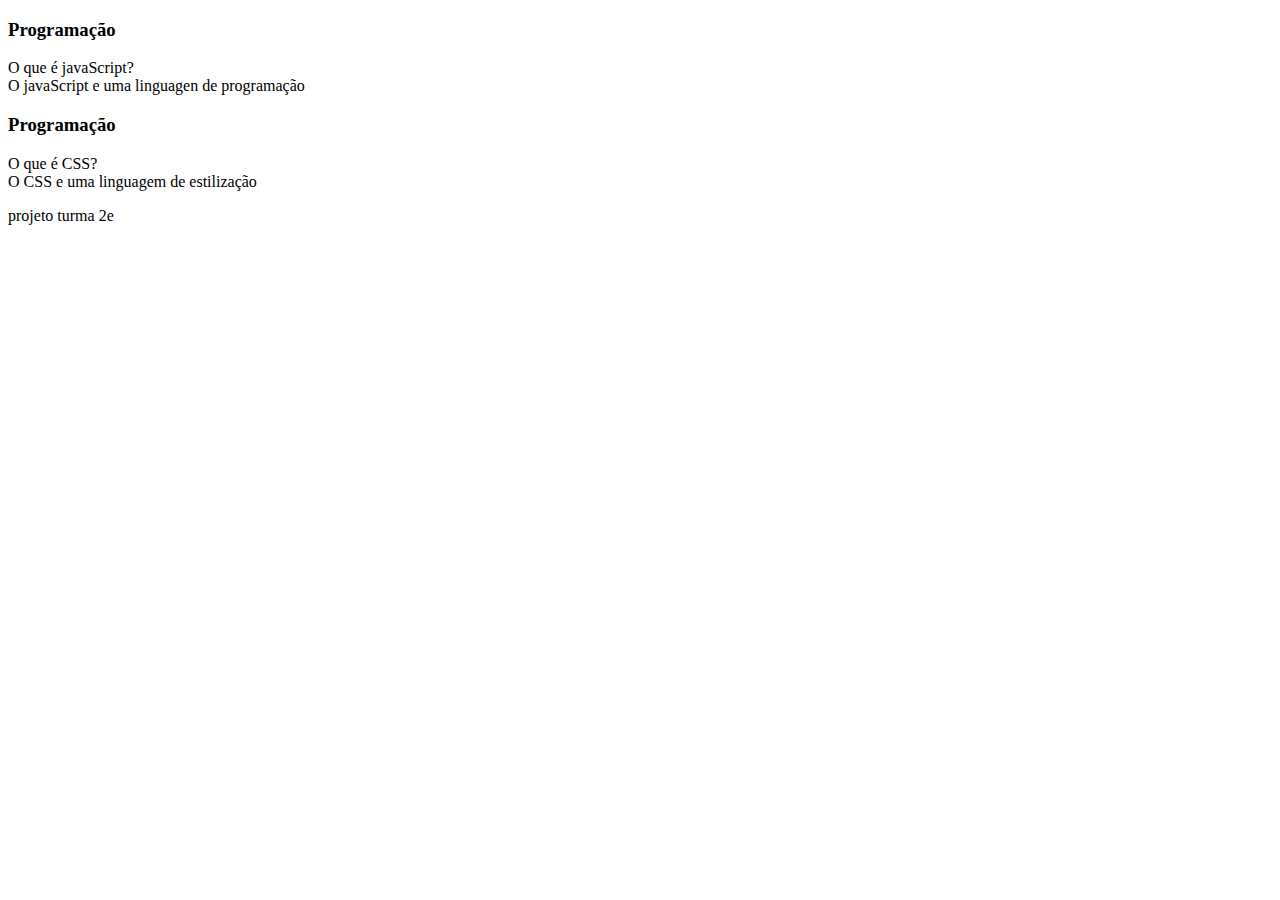
<file: index.html>
<!DOCTYPE html>
<html lang="pt-br">
<head>
    <meta charset="UTF-8">
    <meta name="viewport" content="width=device-width, initial-scale=1.0">
    <title>Flashcard</title>
</head>
<body>
    <main>
      <section id="container">
        <article class="cartao">
            <div class="cartao__conteudo"></div>
            <h3>Programação</h3>
            <div class="cartao__conteudo__pergunta">
              O que é javaScript?
            </div>
            <div class="cartao__conteudo__resposta">
              O javaScript e uma linguagen de programação
            </div>
        </article>
          <article class="cartao">
            <div class="cartao__conteudo"></div>
            <h3>Programação</h3>
            <div class="cartao__conteudo__pergunta">
              O que é CSS?
            </div>
            <div class="cartao__conteudo__resposta">
              O CSS e uma linguagem de estilização
            </div>
        </article>
      </section>  
    </main>
    <footer>
        <p>projeto turma 2e</p>
    </footer>
</body>
</html>
</file>
